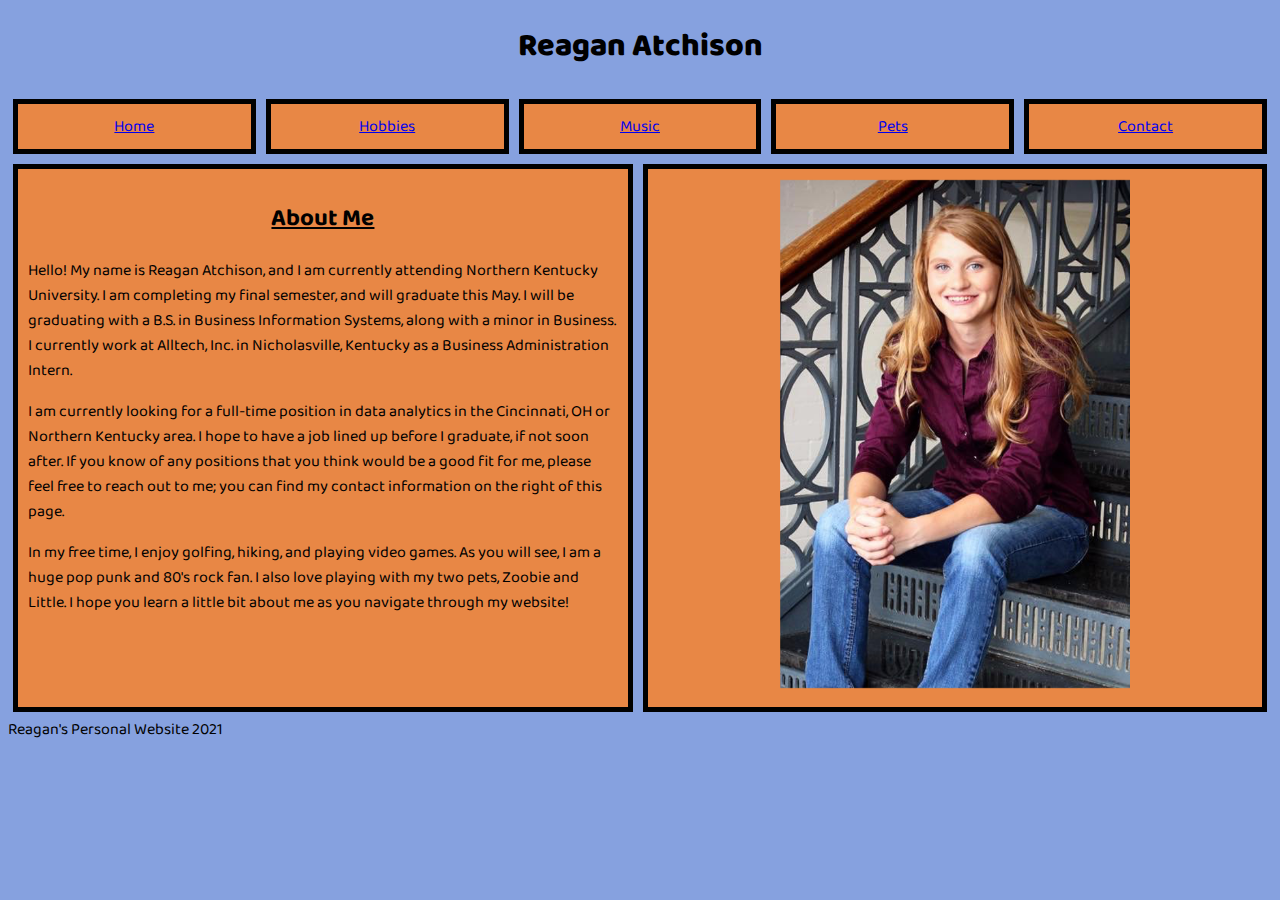
<file: html/index.html>
<!DOCTYPE html>
<html>
    <head>
        <title>Reagan's Personal Website</title>
        <link rel='stylesheet' type='text/css' href='../css/styles.css'> 
        <link rel="preconnect" href="https://fonts.gstatic.com">
        <link href="https://fonts.googleapis.com/css2?family=Baloo+2&display=swap" rel="stylesheet">
    </head>
    <body>
        <header>
            <h1><b>Reagan Atchison</b></h1>
            <nav>
                <div class="flexbox">
                    <div><a href="index.html">Home</a></div>
                    <div><a href="hobbies.html">Hobbies</a></div>
                    <div><a href="music.html">Music</a></div>
                    <div><a href="pets.html">Pets</a></div>
                    <div><a href="contact.html">Contact</a></div> 
                </div>
            </nav>
        </header>
        <section>
            <div class="flexbox">
                <div style="width:50%;">
                    <h2><u>About Me</u></h2>
                    <p>Hello! My name is Reagan Atchison, and I am currently attending Northern Kentucky University. I am completing my final semester, and will graduate this May. I will be graduating with a B.S. in Business Information Systems, along with a minor in Business. I currently work at Alltech, Inc. in Nicholasville, Kentucky as a Business Administration Intern.</p>
                    <p>I am currently looking for a full-time position in data analytics in the Cincinnati, OH or Northern Kentucky area. I hope to have a job lined up before I graduate, if not soon after. If you know of any positions that you think would be a good fit for me, please feel free to reach out to me; you can find my contact information on the right of this page.</p>
                    <p>In my free time, I enjoy golfing, hiking, and playing video games. As you will see, I am a huge pop punk and 80's rock fan. I also love playing with my two pets, Zoobie and Little. I hope you learn a little bit about me as you navigate through my website!</p>
                </div>
                <div style="flex-shrink:0; min-width:300px; width:47%;">
                    <img width="350" src="../img/reagan.png" alt="Reagan Atchison" />
                </div>
            
            </div>
        </section>
        <footer>
            Reagan's Personal Website 2021
        </footer>
    </body>
</html>
</file>
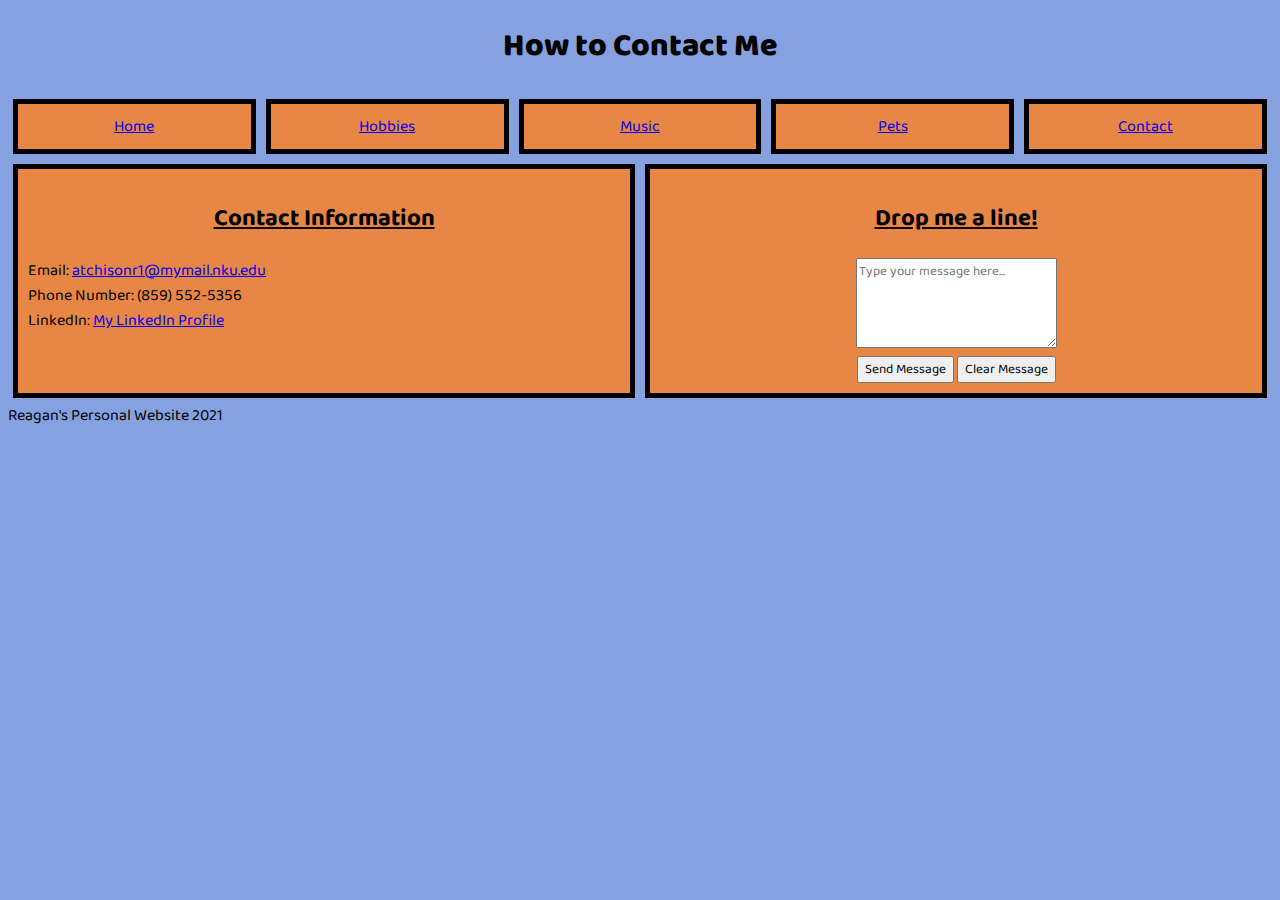
<file: html/contact.html>
<!DOCTYPE html>
<html>
    <head>
        <title>Contact Reagan</title>
        <link rel='stylesheet' type='text/css' href='../css/styles.css'> 
        <link rel="preconnect" href="https://fonts.gstatic.com">
        <link href="https://fonts.googleapis.com/css2?family=Baloo+2&display=swap" rel="stylesheet">

        <style>
            @media(max-width:950px){
                .flexbox{
                flex-direction:column;
                }
            }
        </style>
    </head>
    <body>
        <header>
            <h1><b>How to Contact Me</b></h1>
            <nav>
                <div class="flexbox">
                    <div><a href="index.html">Home</a></div>
                    <div><a href="hobbies.html">Hobbies</a></div>
                    <div><a href="music.html">Music</a></div>
                    <div><a href="pets.html">Pets</a></div>
                    <div><a href="contact.html">Contact</a></div>   
                </div>
            </nav>
        </header>
        <section>
            <div class="flexbox">
                <div style="width:50%;">
                    <h2><u>Contact Information</u></h2>
                    <p>Email: <a href="mailto:atchisonr1@mymail.nku.edu">atchisonr1@mymail.nku.edu</a> <br />
                    Phone Number: (859) 552-5356 <br />
                    LinkedIn: <a href="https://www.linkedin.com/in/reagan-atchison-b6a897167">My LinkedIn Profile</a>
                    </p>
                </div>
                <div style="width:50%;">
                    <h2><u>Drop me a line!</u></h2>
                    <form>
                        <textarea rows="4" cols="20" placeholder="Type your message here..."></textarea> <br />
                    
                        <input type="submit" value="Send Message"/>
                        <input type="reset" value="Clear Message"/>
                    </form>
                </div>
            </div>
        </section>
        <footer>
            Reagan's Personal Website 2021
        </footer>
    </body>
</html>
</file>
<file: css/styles.css>
* {
    font-family: 'Baloo 2', cursive;
}

body, footer {
     background:#86A1DF;
 }
 
 h1 {
     text-align:center;
 }

 h2, p {
     background-color:#E88745;
 }

 p, ul, ol {
     text-align:left;
 }
 
 .flexbox{
    display:flex;
    flex-direction:row;
    width:100%;
}

@media(max-width:750px){
    .flexbox{
        flex-direction:column;
    }
}

.flexbox > div{
    text-align:center;
    border:5px solid black;
    padding:10px;
    width:300px;
    margin:5px;
    background-color:#E88745;
}
</file>
